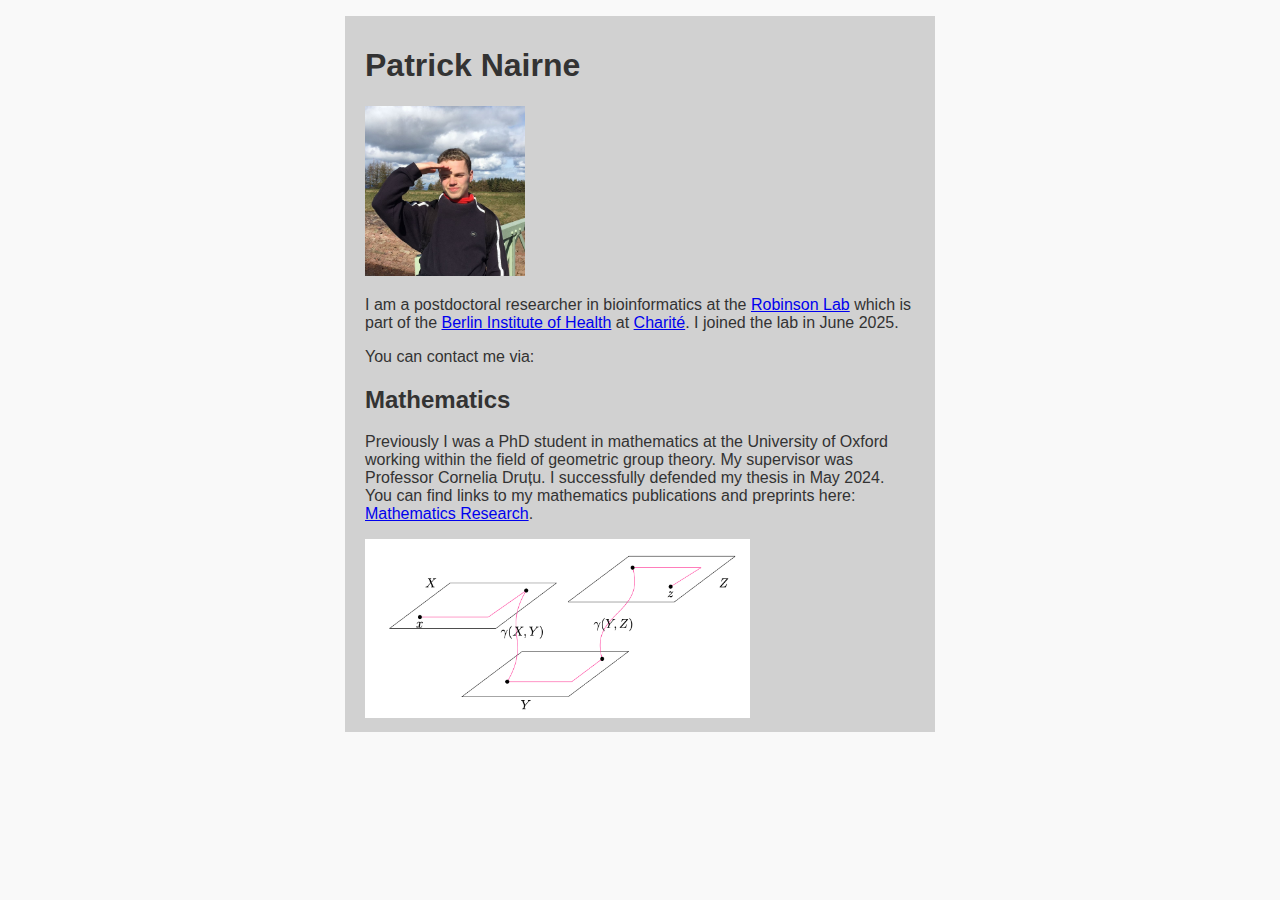
<file: index.html>
<!DOCTYPE html>
<html lang="en">
<head>
  <meta charset="UTF-8">
  <title>Patrick Nairne</title>
  <link rel="stylesheet" href="style.css">
</head>

<div id="main">

  <h1>Patrick Nairne</h1>
  <div>
    <img src="images/pic_of_me.jpeg" alt="Pat" width="160">
  </div>

  <p>I am a postdoctoral researcher in bioinformatics at the <a
  href="https://robinsongroup.github.io">Robinson Lab</a> which is part of the <a
  href="https://www.bihealth.org/en/">Berlin Institute of Health</a> at <a
  href="https://www.charite.de">Charité</a>. I joined the lab in June 2025.</p>

  <p>You can contact me via: </p>

  <h2>Mathematics</h2>
  <p>Previously I was a PhD student in mathematics at the University of Oxford working within the field of geometric group theory.
    My supervisor was Professor Cornelia Druțu. I successfully defended my thesis in May 2024.
    You can find links to my mathematics publications and preprints here:
    <a href="mathematics.html">Mathematics Research</a>.</p>

  <div>
    <img src="images/projections.jpeg" alt="A quasigeodesic" width=70%>
  </div>

</div>
</file>
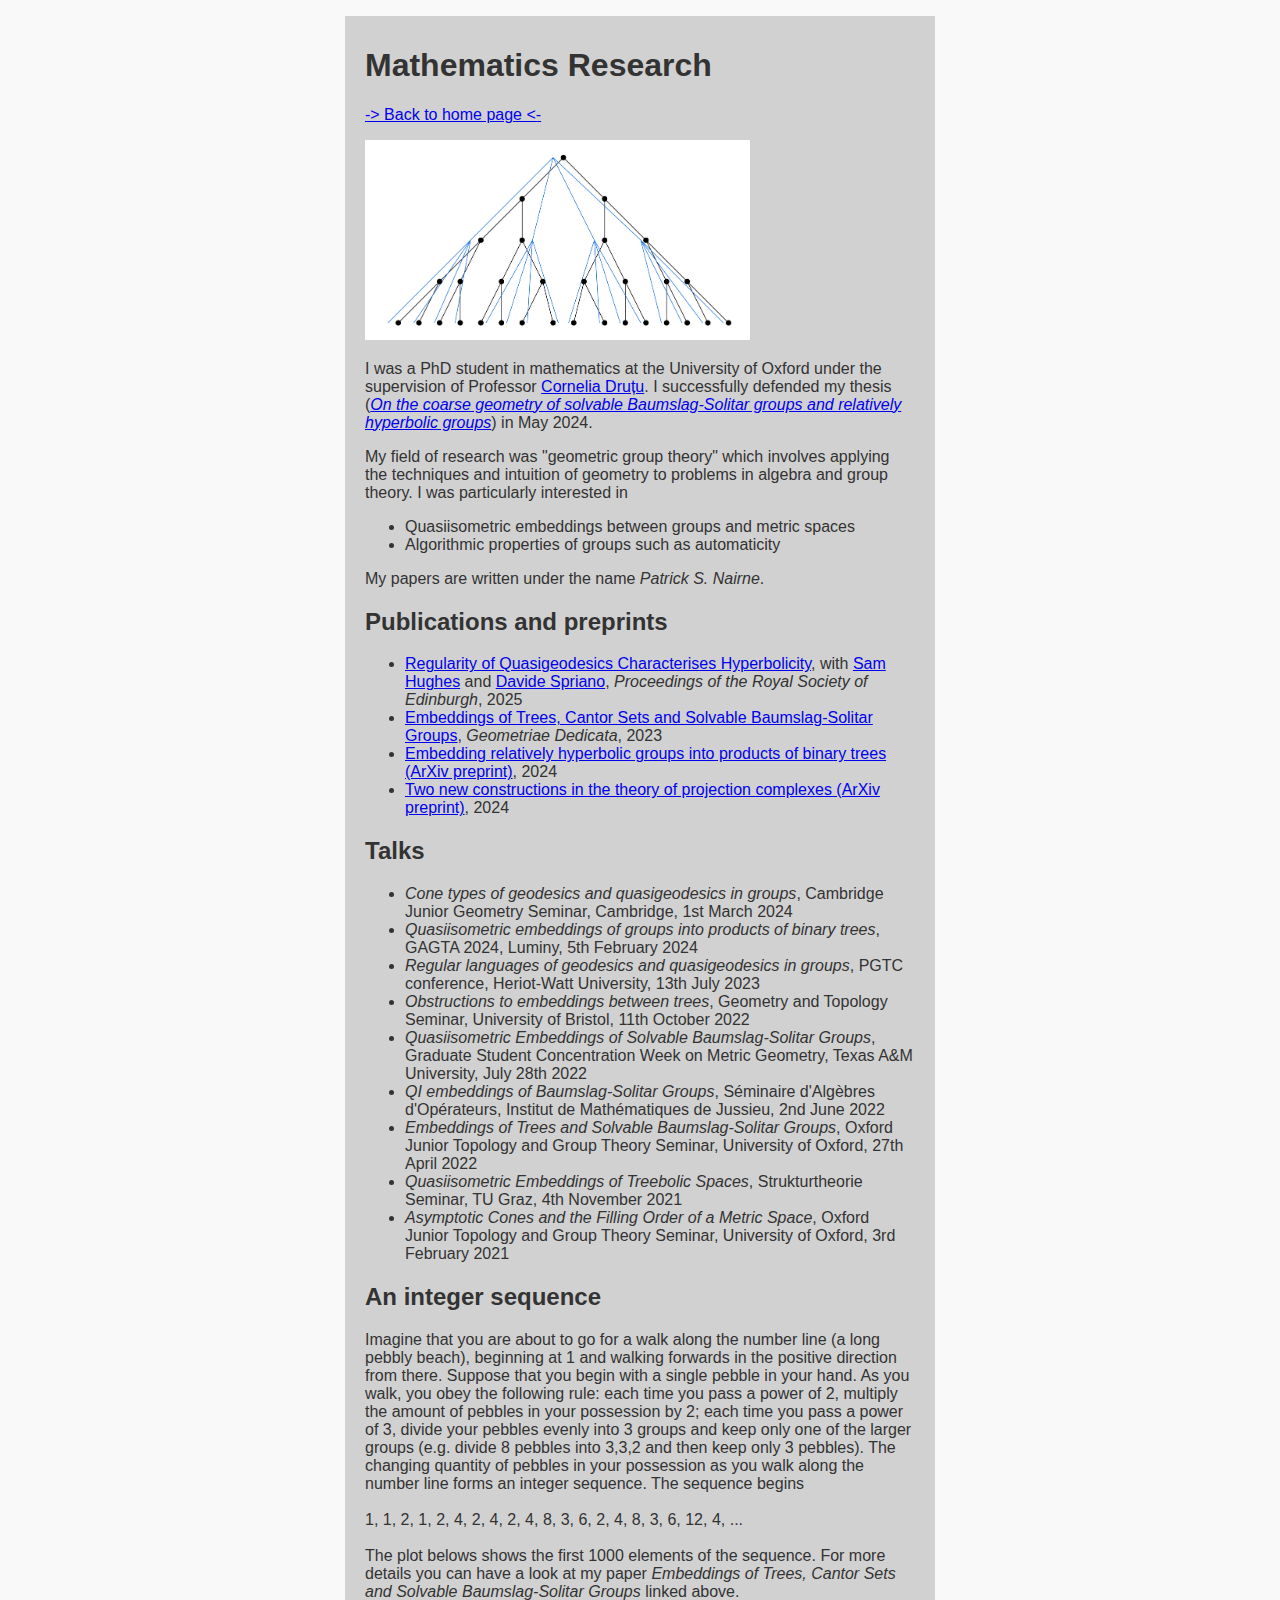
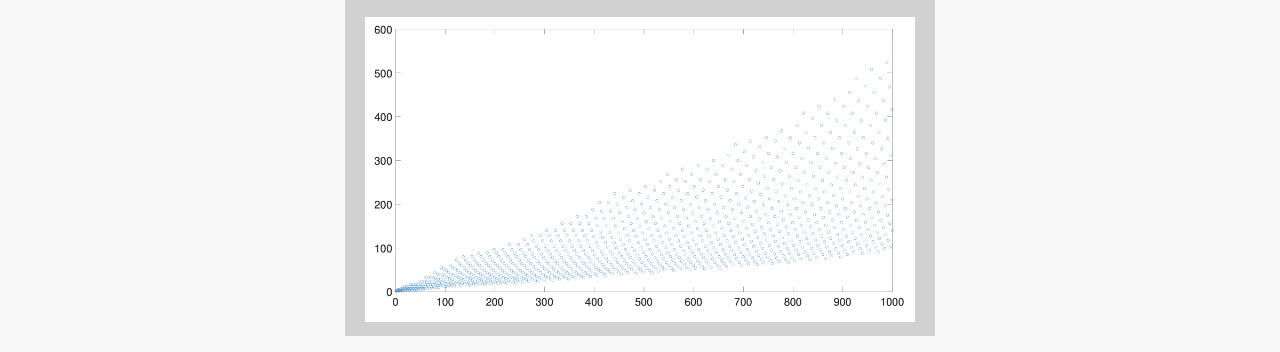
<file: mathematics.html>
<!DOCTYPE html>
<html lang="en">
<head>
  <meta charset="UTF-8">
  <title>Patrick Nairne</title>
  <link rel="stylesheet" href="style.css">
</head>

<div id="main">

    <h1>Mathematics Research</h1>

    <p><a href="index.html"> -> Back to home page <- </a></p> 

      <div>
          <img src="images/tree_embedding.jpeg" alt="A height-preserving embedding between two trees" width=70%>
      </div>

    <p>I was a PhD student in mathematics at the University of Oxford under the supervision of
        Professor <a href="https://people.maths.ox.ac.uk/drutu/">Cornelia Druțu</a>. I successfully defended my thesis
        (<a href="https://ora.ox.ac.uk/objects/uuid:4dc87a3f-66a8-4072-a029-949924a2c476"><i>On the coarse geometry of solvable Baumslag-Solitar groups and relatively hyperbolic groups</i></a>) in May 2024.</p>

    <p>My field of research was "geometric group theory" which involves applying the techniques and intuition of geometry to
        problems in algebra and group theory. I was particularly interested in
    <ul>
        <li>Quasiisometric embeddings between groups and metric spaces</li>
        <li>Algorithmic properties of groups such as automaticity</li>
    </ul>
    </p>

    <p>My papers are written under the name <i>Patrick S. Nairne</i>.</p>

    <h2>Publications and preprints</h2>

    <ul>
        <li><a href="https://www.cambridge.org/core/journals/proceedings-of-the-royal-society-of-edinburgh-section-a-mathematics/article/regularity-of-quasigeodesics-characterizes-hyperbolicity/EAEF9BB6488B46B6C5992355701B76A1">Regularity of Quasigeodesics Characterises Hyperbolicity</a>, with <a href=https://samhughesmaths.github.io/>Sam Hughes</a> and <a href="https://www.davidespriano.com/">Davide Spriano</a>, <i>Proceedings of the Royal Society of Edinburgh</i>, 2025</li>
        <li><a href="https://link.springer.com/article/10.1007/s10711-022-00745-z">Embeddings of Trees, Cantor Sets and Solvable Baumslag-Solitar Groups</a>, <i>Geometriae Dedicata</i>, 2023</li>
        <li><a href="https://arxiv.org/abs/2412.16029">Embedding relatively hyperbolic groups into products of binary trees (ArXiv preprint)</a>, 2024</li>
        <li><a href="https://arxiv.org/abs/2404.02730">Two new constructions in the theory of projection complexes (ArXiv preprint)</a>, 2024</li>
    </ul>

    <h2>Talks</h2>

    <ul>
        <li><i>Cone types of geodesics and quasigeodesics in groups</i>, Cambridge Junior Geometry Seminar, Cambridge, 1st March 2024</li>
        <li><i>Quasiisometric embeddings of groups into products of binary trees</i>, GAGTA 2024, Luminy, 5th February 2024</li>
        <li><i>Regular languages of geodesics and quasigeodesics in groups</i>, PGTC conference, Heriot-Watt University, 13th July 2023</li>
        <li><i>Obstructions to embeddings between trees</i>, Geometry and Topology Seminar, University of Bristol, 11th October 2022</li>
        <li><i>Quasiisometric Embeddings of Solvable Baumslag-Solitar Groups</i>, Graduate Student Concentration Week on Metric Geometry, Texas A&M University, July 28th 2022</li>
        <li><i>QI embeddings of Baumslag-Solitar Groups</i>, Séminaire d'Algèbres d'Opérateurs, Institut de Mathématiques de Jussieu, 2nd June 2022</li>
        <li><i>Embeddings of Trees and Solvable Baumslag-Solitar Groups</i>, Oxford Junior Topology and Group Theory Seminar, University of Oxford, 27th April 2022</li>
        <li><i>Quasiisometric Embeddings of Treebolic Spaces</i>, Strukturtheorie Seminar, TU Graz, 4th November 2021</li>
        <li><i>Asymptotic Cones and the Filling Order of a Metric Space</i>, Oxford Junior Topology and Group Theory Seminar, University of Oxford, 3rd February 2021</li>
    </ul>

    <h2>An integer sequence</h2>

    <p>Imagine that you are about to go for a walk along the number line (a long pebbly beach), beginning at 1 and walking forwards in the positive direction from there.
        Suppose that you begin with a single pebble in your hand.
        As you walk, you obey the following rule: each time you pass a power of 2, multiply the amount of pebbles in your possession by 2; each time you pass a power of 3, divide your pebbles evenly into 3 groups and keep only one of the larger groups (e.g. divide 8 pebbles into 3,3,2 and then keep only 3 pebbles).
        The changing quantity of pebbles in your possession as you walk along the number line forms an integer sequence. The sequence begins <br> <br>

        1, 1, 2, 1, 2, 4, 2, 4, 2, 4, 8, 3, 6, 2, 4, 8, 3, 6, 12, 4, ... <br> <br>

        The plot belows shows the first 1000 elements of the sequence. For more details you can have a look at my paper <i>Embeddings of Trees, Cantor Sets and Solvable Baumslag-Solitar Groups</i> linked above. </p>

    <div>
        <img src="images/build_up_sequence.jpeg" alt="The integer sequence &Chi(2,2,3,3)" width=100%>
    </div>
</div>
</file>
<file: style.css>
body {
  font-family: sans-serif;
  max-width: 800px;
  margin: auto;
  padding: 1em;
  background-color: #f9f9f9;
  color: #333;
}

#main {
  background-color: #d1d1d1;
  max-width: 550px;
  margin: 0px auto ;
  padding: 10px 20px;
}

/*This class is for centred pictures*/
.picturediv {
  display: flex;
  justify-content: center;
}

/*This class is for centred header text*/
.header {
  text-align: center;
}
</file>
